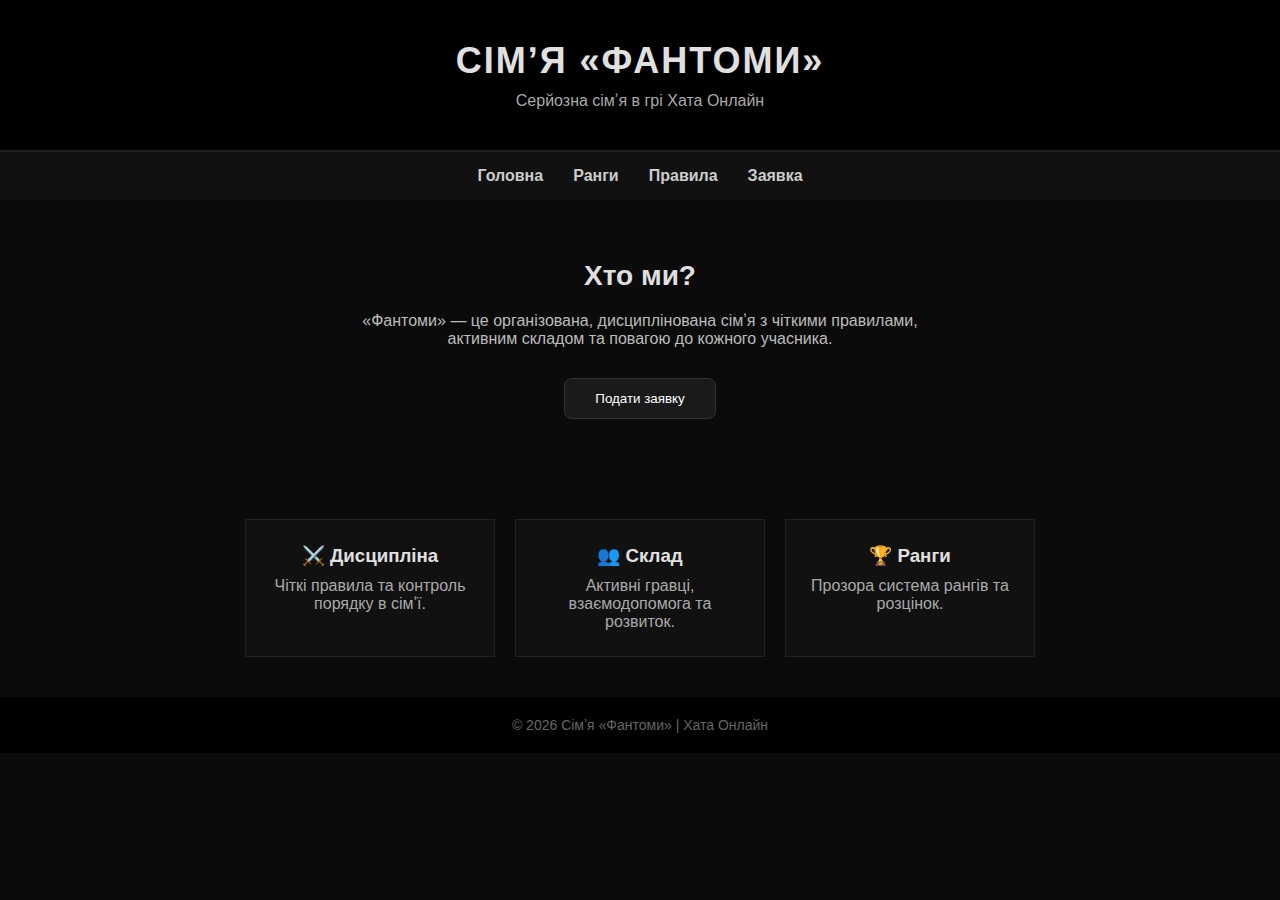
<file: index.html>
<!DOCTYPE html>
<html lang="uk">
<head>
    <meta charset="UTF-8">
    <title>Фантоми | Хата Онлайн</title>
    <link rel="stylesheet" href="style.css">
</head>
<body>

<header>
    <h1>СІМʼЯ «ФАНТОМИ»</h1>
    <p>Серйозна сімʼя в грі Хата Онлайн</p>
</header>

<nav>
    <a href="#">Головна</a>
    <a href="ranks.html">Ранги</a>
    <a href="#">Правила</a>
    <a href="#">Заявка</a>
</nav>

<section class="hero">
    <h2>Хто ми?</h2>
    <p>
        «Фантоми» — це організована, дисциплінована сімʼя з чіткими правилами,
        активним складом та повагою до кожного учасника.
    </p>
    <a href="register.html">
    <button>Подати заявку</button>
</a>
</section>

<section class="info">
    <div class="card">
        <h3>⚔️ Дисципліна</h3>
        <p>Чіткі правила та контроль порядку в сімʼї.</p>
    </div>
    <div class="card">
        <h3>👥 Склад</h3>
        <p>Активні гравці, взаємодопомога та розвиток.</p>
    </div>
    <div class="card">
        <h3>🏆 Ранги</h3>
        <p>Прозора система рангів та розцінок.</p>
    </div>
</section>

<footer>
    <p>© 2026 Сімʼя «Фантоми» | Хата Онлайн</p>
</footer>

</body>
</html>
</file>
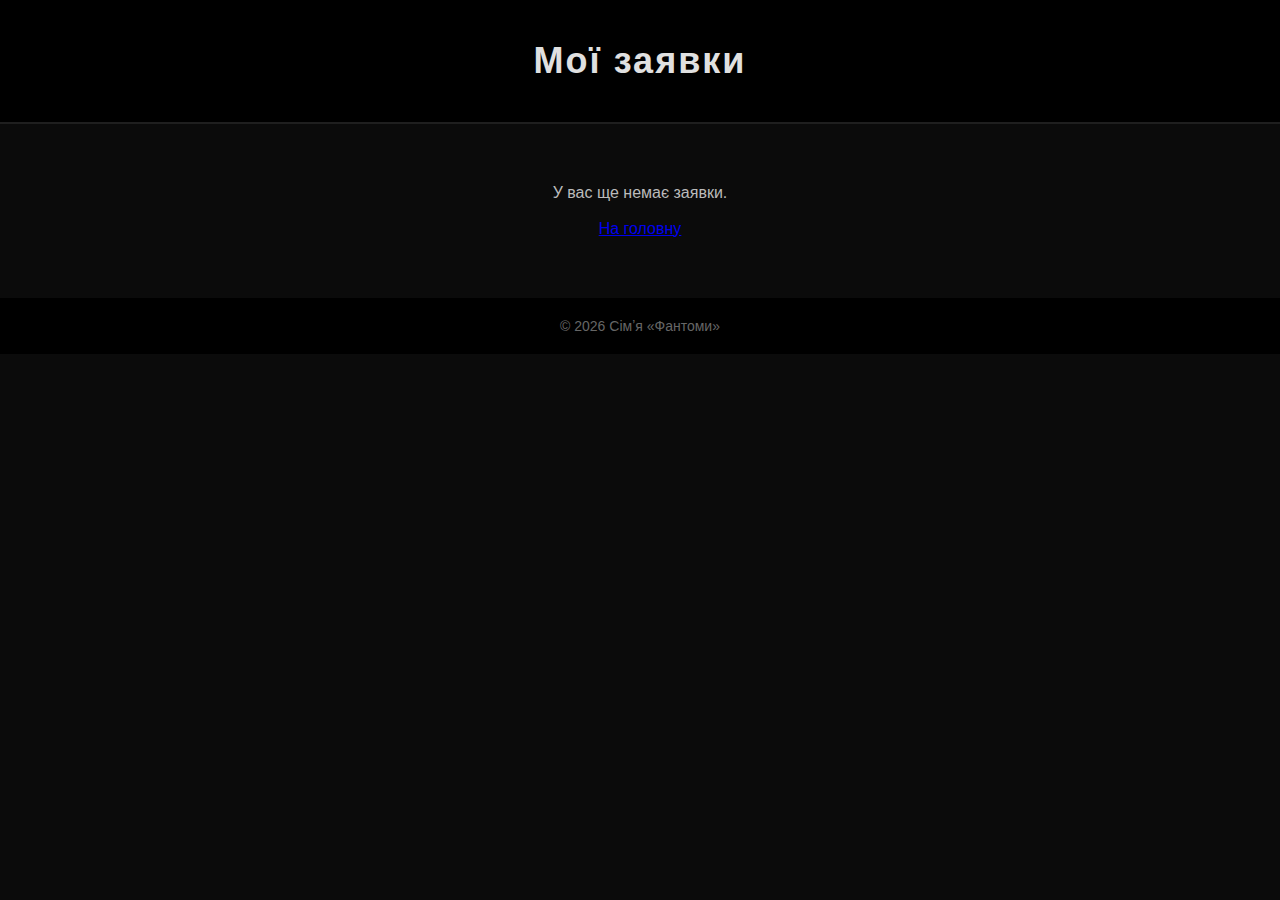
<file: my-applications.html>
<!DOCTYPE html>
<html lang="uk">
<head>
    <meta charset="UTF-8">
    <title>Мої заявки</title>
    <link rel="stylesheet" href="style.css">
</head>
<body>

<header>
    <h1>Мої заявки</h1>
</header>

<section class="hero">
    <div id="applicationData"></div>
    <br>
    <a href="index.html">На головну</a>
</section>

<footer>
    <p>© 2026 Сімʼя «Фантоми»</p>
</footer>

<script>
const data = JSON.parse(localStorage.getItem("myApplication"));
const container = document.getElementById("applicationData");

if (data) {
    container.innerHTML = `
        <p><strong>Нік:</strong> ${data.nickname}</p>
        <p><strong>Вік:</strong> ${data.age}</p>
        <p><strong>Онлайн год/день:</strong> ${data.online}</p>
        <p><strong>Чому хочете до нас:</strong> ${data.reason}</p>
        <br>
        <button onclick="deleteApplication()">❌ Видалити заявку</button>
    `;
} else {
    container.innerHTML = `<p>У вас ще немає заявки.</p>`;
}

function deleteApplication() {
    localStorage.removeItem("myApplication");
    container.innerHTML = `<p style="color: red;">Заявку видалено.</p>`;
}
</script>

</body>
</html>
</file>
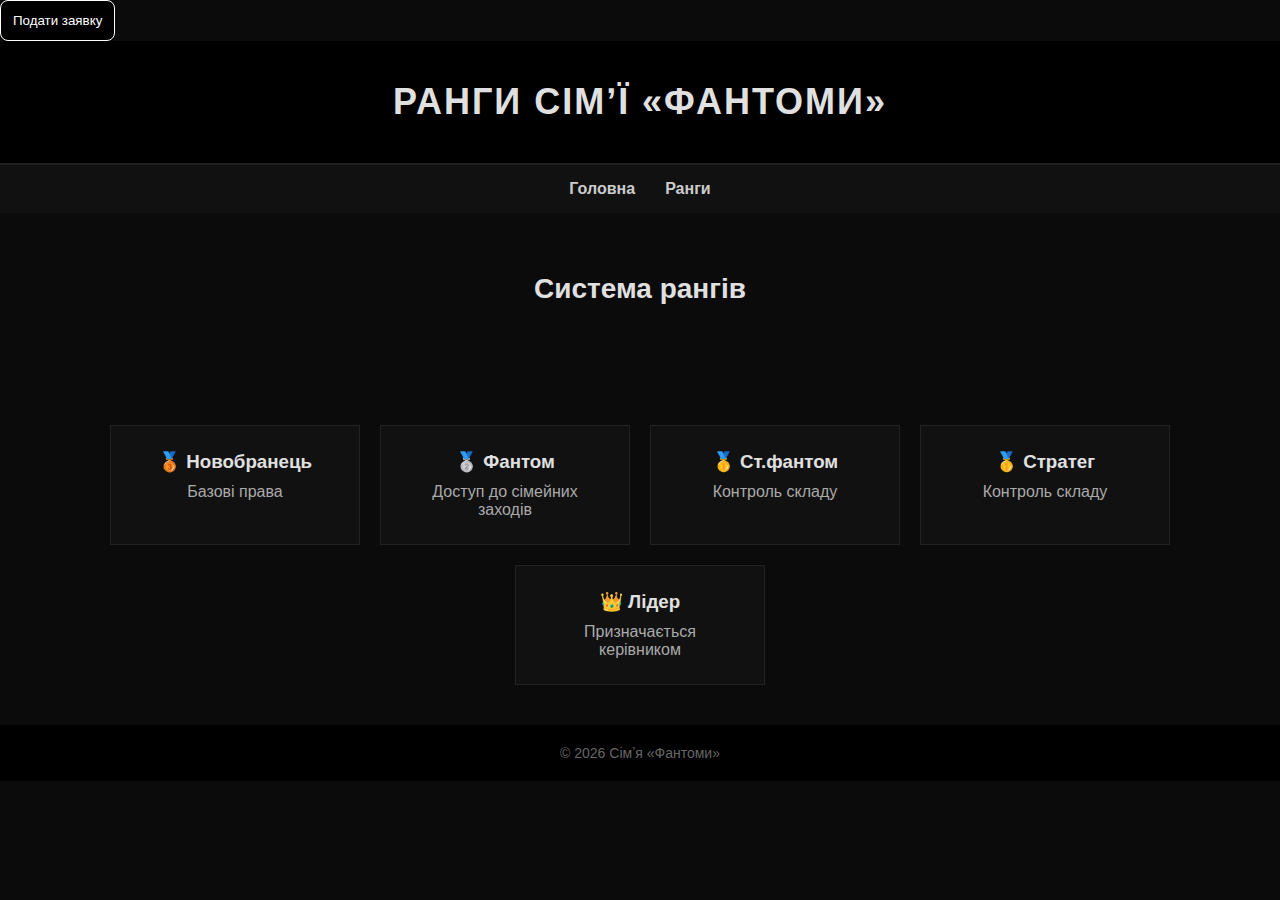
<file: ranks.html>
<!DOCTYPE html>
<html lang="uk">
<head>
    <meta charset="UTF-8">
    <a href="register.html">
    <button>Подати заявку</button>
</a>
    <title>Ранги | Фантоми</title>
    <link rel="stylesheet" href="style.css">
</head>
<body>

<header>
    <h1>РАНГИ СІМʼЇ «ФАНТОМИ»</h1>
</header>

<nav>
    <a href="index.html">Головна</a>
    <a href="ranks.html">Ранги</a>
</nav>

<section class="hero">
    <h2>Система рангів</h2>
</section>

<section class="info">
    <div class="card">
        <h3>🥉 Новобранець</h3>
        <p>Базові права</p>
    </div>

    <div class="card">
        <h3>🥈 Фантом</h3>
        <p>Доступ до сімейних заходів</p>
    </div>

    <div class="card">
        <h3>🥇 Ст.фантом</h3>
        <p>Контроль складу</p>
    </div>

    <div class="card">
        <h3>🥇 Стратег</h3>
        <p>Контроль складу</p>
    </div>

    <div class="card">
        <h3>👑 Лідер</h3>
        <p>Призначається керівником</p>
    </div>
</section>

<footer>
    <p>© 2026 Сімʼя «Фантоми»</p>
</footer>

</body>
</html>
</file>
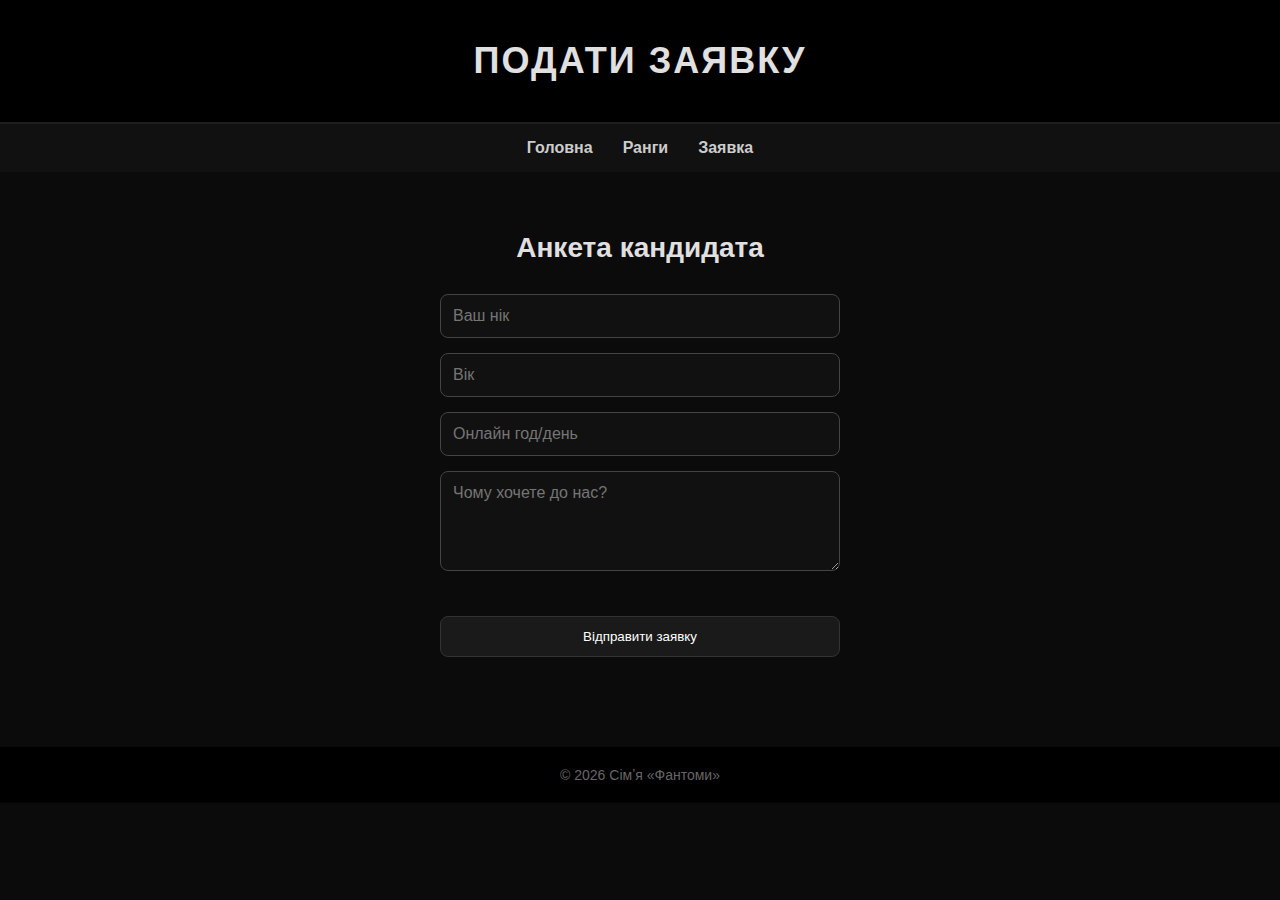
<file: register.html>
<!DOCTYPE html>
<html lang="uk">
<head>
    <meta charset="UTF-8">
    <title>Заявка | Фантоми</title>
    <link rel="stylesheet" href="style.css">
</head>
<body>

<header>
    <h1>ПОДАТИ ЗАЯВКУ</h1>
</header>

<nav>
    <a href="index.html">Головна</a>
    <a href="ranks.html">Ранги</a>
    <a href="register.html">Заявка</a>
</nav>

<section class="hero">
    <h2>Анкета кандидата</h2>

    <form onsubmit="saveForm(event)">
        <input type="text" id="nickname" placeholder="Ваш нік" required>
        <input type="number" id="age" placeholder="Вік" required>
        <input type="number" id="online" placeholder="Онлайн год/день" required>
        <textarea id="reason" placeholder="Чому хочете до нас?" required></textarea>
        <button type="submit">Відправити заявку</button>
    </form>
</section>

<!-- Зелений екран -->
<div id="successScreen">
    <h1>✅ УСПІШНО</h1>
    <p>Анкету створено</p>
    <a href="index.html" class="success-btn">На головну</a>
</div>

<footer>
    <p>© 2026 Сімʼя «Фантоми»</p>
</footer>

<script>
function saveForm(event) {
    event.preventDefault();

    const application = {
        nickname: document.getElementById("nickname").value,
        age: document.getElementById("age").value,
        online: document.getElementById("online").value,
        reason: document.getElementById("reason").value
    };

    localStorage.setItem("myApplication", JSON.stringify(application));

    document.getElementById("successScreen").style.display = "flex";
}
</script>

</body>
</html>
</file>
<file: style.css>
* {
    margin: 0;
    padding: 0;
    box-sizing: border-box;
    font-family: Arial, sans-serif;
}

body {
    background-color: #0b0b0b;
    color: #e0e0e0;
}

header {
    text-align: center;
    padding: 40px 20px;
    background: #000;
    border-bottom: 2px solid #1f1f1f;
}

header h1 {
    font-size: 36px;
    letter-spacing: 2px;
}

header p {
    color: #aaa;
    margin-top: 10px;
}

nav {
    display: flex;
    justify-content: center;
    gap: 30px;
    background: #111;
    padding: 15px;
}

nav a {
    color: #ccc;
    text-decoration: none;
    font-weight: bold;
}

nav a:hover {
    color: #fff;
}

.hero {
    text-align: center;
    padding: 60px 20px;
}

.hero h2 {
    font-size: 28px;
    margin-bottom: 20px;
}

.hero p {
    max-width: 600px;
    margin: auto;
    color: #bbb;
}

.hero button {
    margin-top: 30px;
    padding: 12px 30px;
    background: #1a1a1a;
    color: #fff;
    border: 1px solid #333;
    cursor: pointer;
}

.hero button:hover {
    background: #000;
}

.info {
    display: flex;
    justify-content: center;
    gap: 20px;
    padding: 40px 20px;
    flex-wrap: wrap;
}

.card {
    background: #111;
    padding: 25px;
    width: 250px;
    border: 1px solid #222;
    text-align: center;
}

.card h3 {
    margin-bottom: 10px;
}

.card p {
    color: #aaa;
}

footer {
    text-align: center;
    padding: 20px;
    background: #000;
    color: #666;
    font-size: 14px;
}
form {
    display: flex;
    flex-direction: column;
    gap: 15px;
    max-width: 400px;
    margin: 30px auto;
}

input, textarea {
    padding: 12px;
    width: 100%;
    background-color: #111;
    border: 1px solid #444;
    color: white;
    border-radius: 8px;
    font-size: 16px;
}

textarea {
    min-height: 100px;
}

button {
    padding: 12px;
    background-color: black;
    border: 1px solid white;
    color: white;
    border-radius: 8px;
    cursor: pointer;
    transition: 0.3s;
}

button:hover {
    background-color: white;
    color: black;
}

/* Зелений екран */
#successScreen {
    display: none;
    position: fixed;
    top: 0;
    left: 0;
    width: 100%;
    height: 100%;
    background: #1e7e34;
    color: white;
    justify-content: center;
    align-items: center;
    flex-direction: column;
    font-size: 28px;
    z-index: 9999;
}

.success-btn {
    margin-top: 30px;
    padding: 12px 25px;
    background: white;
    color: #1e7e34;
    text-decoration: none;
    font-size: 18px;
    border-radius: 8px;
}
</file>
